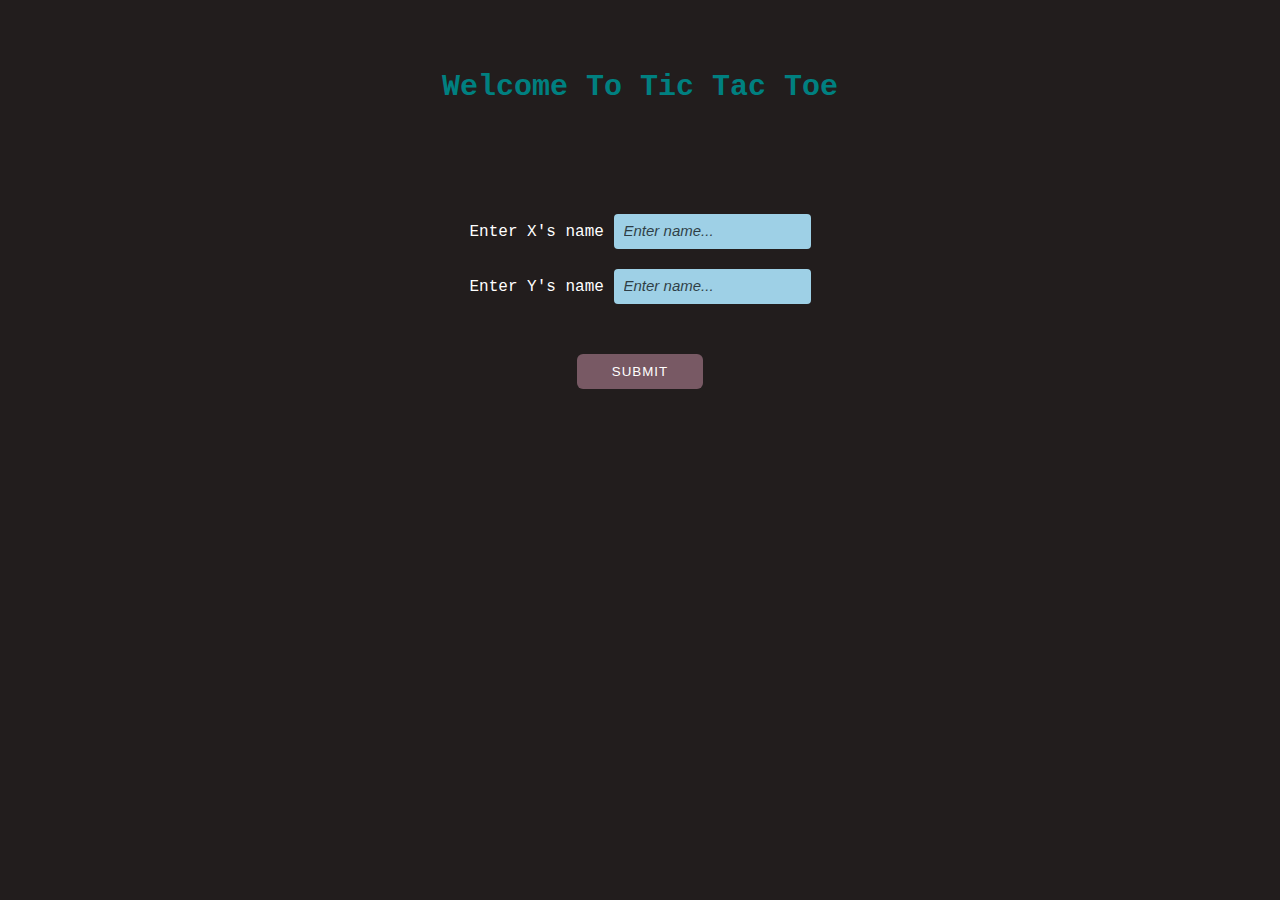
<file: index.html>
<html lang="en">
  <head>
    <meta charset="UTF-8" />
    <meta http-equiv="X-UA-Compatible" content="IE=edge" />
    <meta name="viewport" content="width=device-width, initial-scale=1.0" />
    <title>Welcome To Tic Tac Toe</title>
    <link
    rel="stylesheet"
    href="https://cdnjs.cloudflare.com/ajax/libs/animate.css/4.1.1/animate.min.css"
  />
    <link rel="stylesheet" href="first.css" />
  </head>
  <body>
    <h3 class="animate__animated animate__zoomInUp">Welcome To Tic Tac Toe</h3>

    <div class="form-group">
      <div class="form animate__animated animate__bounceInLeft">
        <label>Enter X's name </label>
        <input type="text" id="input" placeholder="Enter name..." autocomplete="off" class="a"/>
      </div>

      <div class="form animate__animated animate__bounceInRight">
        <label>Enter Y's name </label>
        <input type="text" id="input" placeholder="Enter name..." autocomplete="off" class="b"/>
      </div>
    </div>


    <div class="btn-gc animate__animated animate__rollIn">
        <button id="btn" class="btn">Submit</button>
    </div>

    <div class="loader">
        <div class="circle"></div>
        <div class="circle"></div>
        <div class="circle"></div>
    </div>
 


    <script src="welcome.js"></script>
  </body>
</html>
</file>
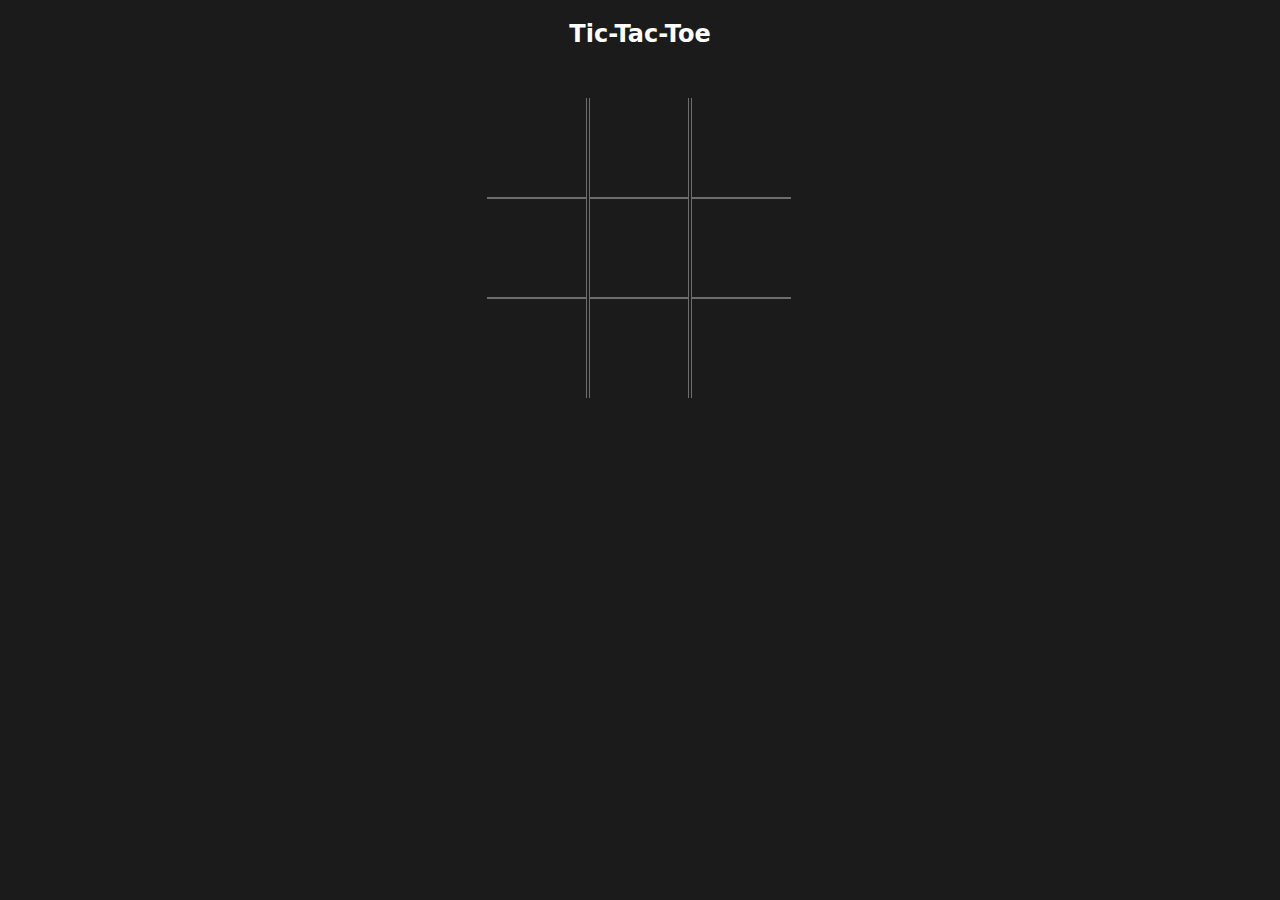
<file: welcome.html>
<html lang="en">
<head>
    <meta charset="UTF-8">
    <meta http-equiv="X-UA-Compatible" content="IE=edge">
    <meta name="viewport" content="width=device-width, initial-scale=1.0">
    <title>Tic-Tac-Toe</title>
    <link rel="stylesheet" href="style.css">
</head>
<body>
    <section>
        <h2 class="game-title">Tic-Tac-Toe</h2>
        <div class="game-container">
            <div data-cell-index="0" class="cell"></div>
            <div data-cell-index="1" class="cell"></div>
            <div data-cell-index="2" class="cell"></div>
            <div data-cell-index="3" class="cell"></div>
            <div data-cell-index="4" class="cell"></div>
            <div data-cell-index="5" class="cell"></div>
            <div data-cell-index="6" class="cell"></div>
            <div data-cell-index="7" class="cell"></div>
            <div data-cell-index="8" class="cell"></div>
        </div>
        <div class="game-over">
            <h3 class="game-over-text"></h3>
            <button class="restart">Restart Game?</button>
        </div>
    </section>















    <script src="app.js"></script>
</body>
</html>
</file>
<file: style.css>
*{
    margin: 0;
    padding: 0;
    box-sizing: border-box;
}

body{
    margin-top: 20px;
    font-family: system-ui, -apple-system, BlinkMacSystemFont, 'Segoe UI', Roboto, Oxygen, Ubuntu, Cantarell, 'Open Sans', 'Helvetica Neue', sans-serif;
    background: rgb(27, 27, 27);
    color: #fff;
}
section{
    text-align: center;
}
.game-container{
    display: grid;
    grid-template-columns: repeat(3, 1fr);
    width: 306px;
    margin: 50px auto;
    position: relative;
}

.cell{
    font-family: inherit;
    width: 100px;
    height: 100px;
    border: 1px solid #6d6d6d;
    cursor: pointer;
    line-height: 100px;
    font-size: 40px;
}

.cell:nth-child(-n + 3){
    border-top: none;
}
.cell:nth-child(3n + 1){
    border-left: none;
}
.cell:nth-child(3n + 3){
    border-right: none;
}
.cell:nth-last-of-type(-n + 3){
    border-bottom: none;
}
button{
    border: none;
    color: #fff;
    background-color: teal;
    padding: 12px;
    border-radius: 3px;
    cursor: pointer;
    transition: all .4s ease-in;
}

button:hover{
    background-color: rgb(1, 65, 65);
    transform: scale(.98);
}

.x::after{
    content: "X";
}
.o::after{
    content: "O";
}
.disabled{
    cursor: not-allowed;
}
.cell:not(.disabled):hover{
    background: #eee;
    color: #111;
    opacity: .6;
}

.game-over{
    display: none;
    background: rgb(185, 178, 178);
    color: #111;
    padding: 20px 25px;
    width: 200px;
    margin: 0 auto;
    border-radius: 5px;
    position: absolute;
    top: 40%;
    left: 50%;
    transform: translate(-50%, -50%);
}


.game-over-text{
    margin-bottom: 15px;
}

.visible{
    display: block;
}

.opacity{
    opacity: .1;
}

/* selects any element that is not a paragrapgh
:not(p){
    color: black;
} */
</file>
<file: first.css>
* {
  box-sizing: border-box;
  margin: 0;
  padding: 0;
  /* --animate-duration: 2000ms;
    --animate-delay: 2.9s; */
}
body {
  background: rgb(34, 29, 29);
  color: #fff;
  font-family: "Courier New", Courier, monospace;
}

h3 {
  text-align: center;
  padding-top: 50px;
  margin: 20px 0;
  font-size: 30px;
  color: teal;
}
.animate__animated .animate__zoomInUp {
  --animate-duration: 2000ms;
  --animate-delay: 0s;
}
.animate__animated .animate__bounceInLeft{
    --animate-duration: 4000ms;
  --animate-delay: 7s;
}

.form-group {
  display: grid;
  align-items: center;
  justify-content: center;
  margin-top: 100px;
}
input[type="text"] {
  padding: 10px;
  border: 0;
  background: #9ed0e6;
  color: black;
  margin: 10px 0;
  border-radius: 4px;
}
input[type="text"]::placeholder {
  color: black;
  font-style: italic;
  font-size: 15px;
  font-weight: 500;
  opacity: 0.7;
}

.btn-gc {
  display: flex;
  align-items: center;
  justify-content: center;
  margin-top: 40px;
}
.btn {
  padding: 10px 35px;
  text-transform: uppercase;
  background-color: #785964;
  color: #fff;
  border: 0;
  border-radius: 6px;
  cursor: pointer;
  transition: all 0.4s ease-in;
  letter-spacing: 1px;
}

.btn:hover {
  transform: scale(0.95);
  background-color: transparent;
  border: 1px solid #fff;
}

.loader {
  opacity: 0;
  display: flex;
  position: fixed;
  bottom: 50px;
  left: 50%;
}
.see {
  opacity: 1;
}
.circle {
  background-color: #fff;
  width: 10px;
  height: 10px;
  border-radius: 50%;
  margin: 5px;
  animation: bounce 0.5s ease-in infinite;
}
.circle:nth-child(2) {
  animation-delay: 0.1s;
}
.circle:nth-child(3) {
  animation-delay: 0.2s;
}

@keyframes bounce {
  0%,
  100% {
    transform: translateY(0);
  }
  50% {
    transform: translateY(-10px);
  }
}
</file>
